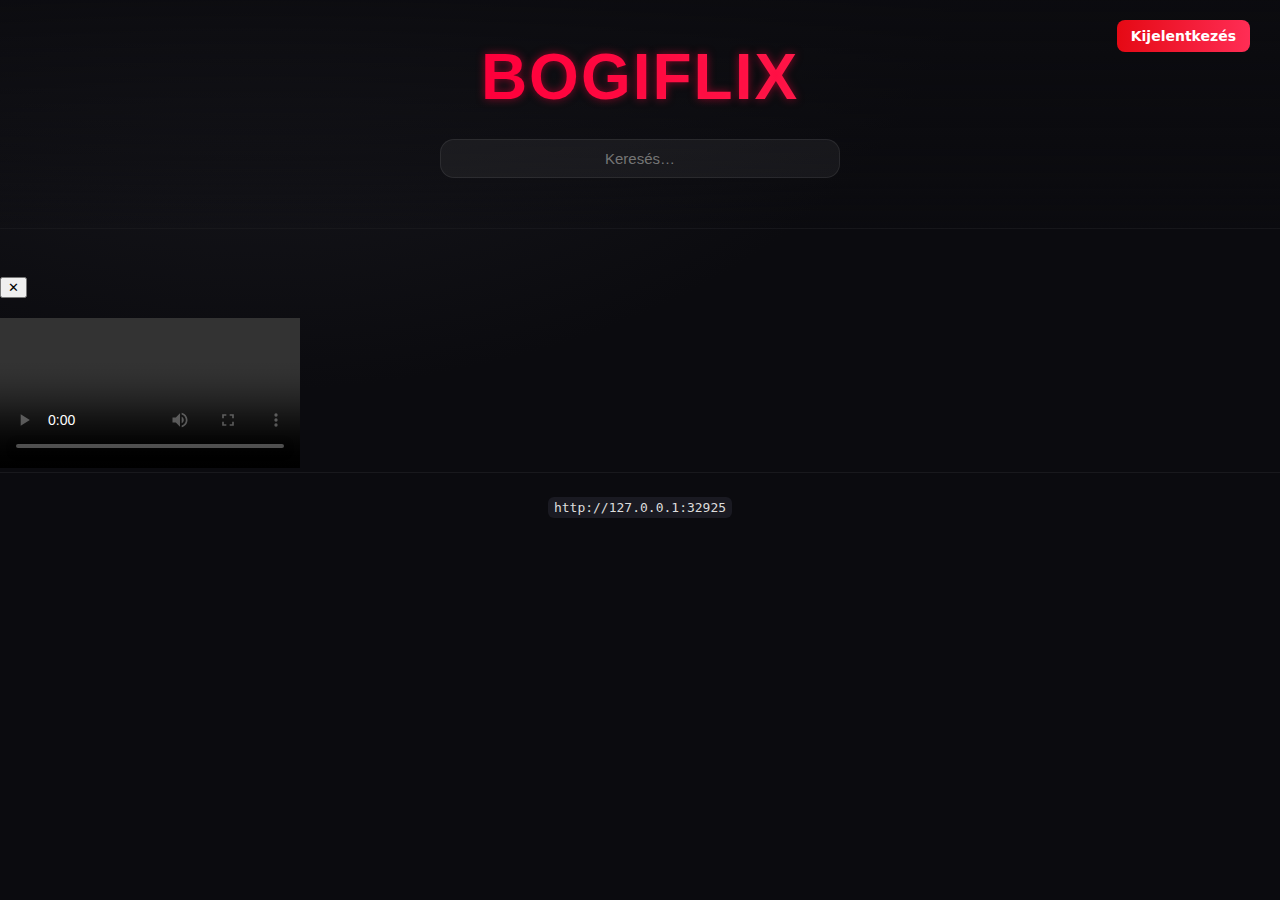
<file: index.html>
<!doctype html>
<html lang="en">
<head>
  <meta charset="utf-8" />
  <meta name="viewport" content="width=device-width, initial-scale=1" />
  <title>Bogiflix ❤️</title>
  <link rel="stylesheet" href="styles.css" />
</head>
<body>
  <header class="bf-header">
    <div class="bf-brand">
      <!--<img class="bf-logo" src="logo.png" alt="Bogiflix ❤️ Logo" />-->
      <span class="bf-title">Bogiflix</span>
    </div>
    <input id="search" class="bf-search" placeholder="Keresés…" />
    <a href="/logout" class="logout-btn">Kijelentkezés</a>
  </header>

  <main class="bf-main">
    <section id="grid" class="bf-grid" aria-live="polite"></section>
  </main>

  <!-- Modal player -->
  <div id="playerModal" class="bf-modal" aria-hidden="true">
    <div class="bf-modal-content">
      <button id="closeModal" class="bf-close" aria-label="Close">✕</button>
      <h2 id="playerTitle" class="bf-player-title"></h2>
      <video id="player" class="bf-video" controls preload="metadata" playsinline></video>
    </div>
    <div id="modalBackdrop" class="bf-backdrop"></div>
  </div>

  <footer class="bf-footer">
    <div><code id="serverUrl">(loading…)</code></div>
    <!--<div class="tip">Pro tip: bookmark it on the TV for one-click movie nights.</div>-->
  </footer>

  <script src="app.js"></script>
</body>
</html>
</file>
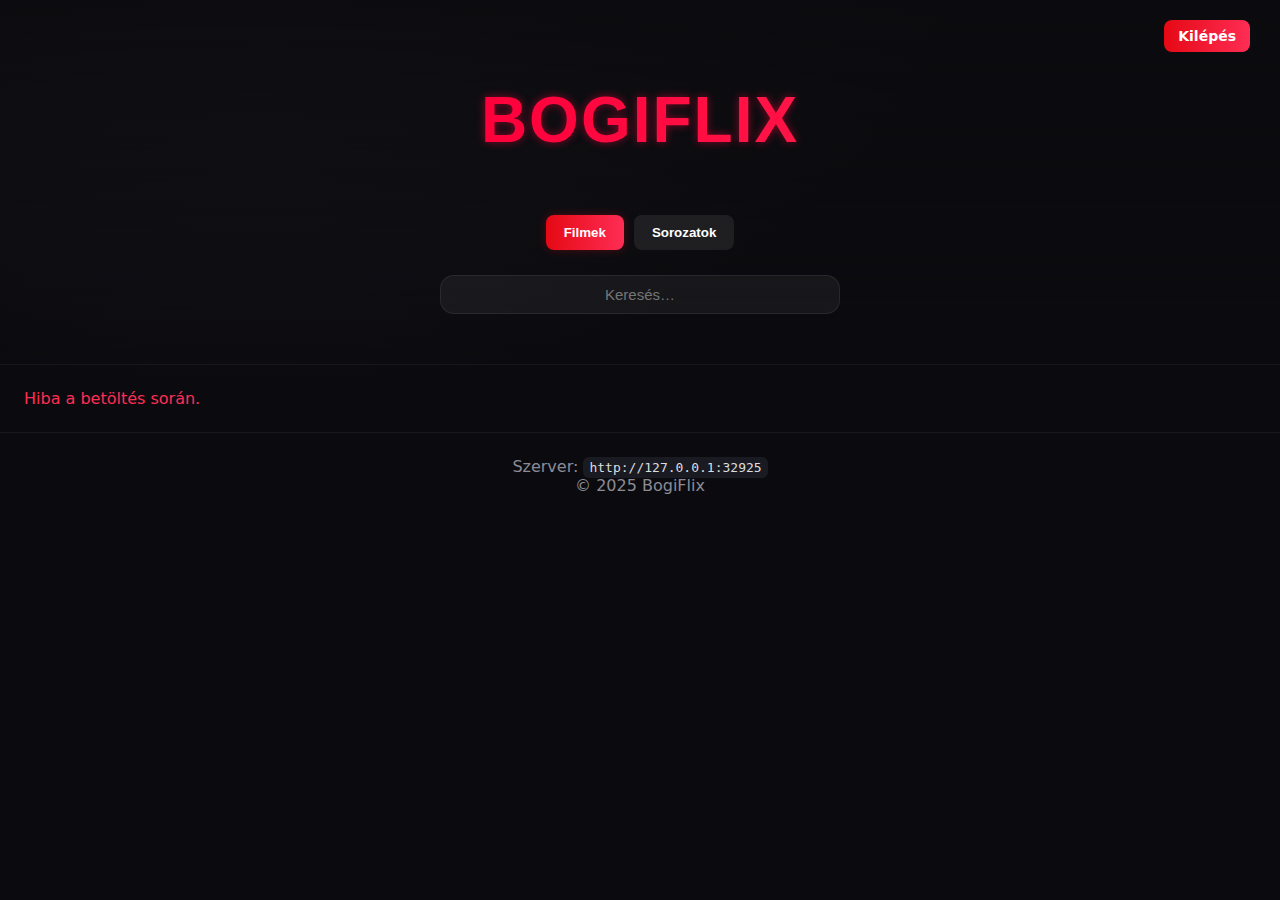
<file: login.html>
<!DOCTYPE html>
<html lang="hu">
<head>
  <meta charset="UTF-8" />
  <meta name="viewport" content="width=device-width, initial-scale=1" />
  <title>BogiFlix</title>
  <link rel="stylesheet" href="styles.css" />
</head>
<body>
  <header class="bf-header">
    <h1 class="bf-title">BogiFlix</h1>
    <div class="bf-selector">
      <button id="moviesBtn" class="bf-toggle active">Filmek</button>
      <button id="seriesBtn" class="bf-toggle">Sorozatok</button>
    </div>
    <input id="search" class="bf-search" placeholder="Keresés…" />
    <a href="/logout" class="logout-btn">Kilépés</a>
  </header>

  <main class="bf-main">
    <section id="continueSection" class="bf-section hidden">
      <h2>Folytatás</h2>
      <div id="continueGrid" class="bf-grid"></div>
    </section>

    <section id="gridSection" class="bf-section">
      <div id="grid" class="bf-grid"></div>
    </section>
  </main>

  <footer class="bf-footer">
    Szerver: <code id="serverUrl"></code><br>
    © 2025 BogiFlix
  </footer>

  <div id="playerOverlay" class="bf-player-overlay" aria-hidden="true">
    <div class="bf-player-wrapper">
      <button id="closeOverlay" class="bf-close-btn">✕</button>
      <video id="player" class="bf-player" controls playsinline></video>
    </div>
  </div>

  <div id="episodeModal" class="bf-ep-modal" aria-hidden="true">
    <button id="closeEpisodeModal" class="bf-close">✕</button>
    <h2 id="epTitle">Sorozat</h2>
    <label>Évad:
      <select id="seasonSelect"></select>
    </label>
    <ul id="episodeList"></ul>
  </div>

  <script src="app.js"></script>
</body>
</html>
</file>
<file: styles.css>
:root {
  --bg: #0b0b0f;
  --panel: #14141a;
  --muted: #8b8b96;
  --text: #f1f1f5;
  --accent: #e50914;
  --accent2: #ff2d55;
}

/* Base layout */
* { box-sizing: border-box; }
html, body {
  height: 100%;
  margin: 0;
  font-family: "Inter", system-ui, -apple-system, "Segoe UI", Roboto, Ubuntu, "Helvetica Neue", Arial;
  color: var(--text);
  background: radial-gradient(1200px 800px at 20% -10%, #1c1c22 0%, transparent 60%), var(--bg);
  overflow-x: hidden;
}

/* Header */
.bf-header {
  position: sticky;
  top: 0;
  z-index: 10;
  display: flex;
  flex-direction: column;
  align-items: center;
  padding: 40px 0 50px;
  background: linear-gradient(180deg, rgba(11,11,15,0.9), rgba(11,11,15,0.4) 70%, transparent);
  border-bottom: 1px solid rgba(255,255,255,0.05);
}

.bf-title {
  font-family: 'Poppins', 'Orbitron', sans-serif;
  font-size: 64px;
  font-weight: 900;
  text-transform: uppercase;
  background: linear-gradient(270deg, #ff003c, #ff2d55, #c400ff, #ff2d55, #ff003c);
  background-size: 600%;
  background-clip: text;
  -webkit-background-clip: text;
  color: transparent;
  -webkit-text-fill-color: transparent;
  letter-spacing: 2px;
  text-shadow: 0 0 8px rgba(255,0,60,0.5);
  animation: colorShift 10s linear infinite;
}
@keyframes colorShift {
  0% { background-position: 0% 50%; }
  50% { background-position: 100% 50%; }
  100% { background-position: 0% 50%; }
}

.bf-selector {
  display: flex;
  gap: 10px;
  margin-top: 15px;
}
.bf-toggle {
  background: rgba(255,255,255,0.08);
  border: none;
  padding: 10px 18px;
  border-radius: 8px;
  color: white;
  cursor: pointer;
  font-weight: 600;
}
.bf-toggle.active {
  background: linear-gradient(90deg, var(--accent), var(--accent2));
  box-shadow: 0 0 10px rgba(229,9,20,.3);
}

.bf-search {
  width: min(400px, 80vw);
  padding: 10px 14px;
  margin-top: 25px;
  border-radius: 14px;
  border: 1px solid rgba(255,255,255,.08);
  background: rgba(255,255,255,.05);
  color: var(--text);
  text-align: center;
  font-size: 15px;
}
.bf-search:focus { box-shadow: 0 0 12px rgba(255,0,60,0.5); }

/* Grid */
.bf-main { padding: 24px; max-width: 1400px; margin: 0 auto; }
.bf-grid {
  display: grid;
  gap: 20px;
  grid-template-columns: repeat(auto-fill, minmax(180px, 1fr));
}
.bf-card {
  background: linear-gradient(180deg, rgba(255,255,255,.06), rgba(255,255,255,.02));
  border: 1px solid rgba(255,255,255,.08);
  border-radius: 14px;
  overflow: hidden;
  text-align: center;
  transition: transform .15s ease;
}
.bf-card:hover { transform: translateY(-4px); }
.bf-thumb {
  height: 240px;
  background: #1a1a24 center/cover no-repeat;
  display: flex;
  align-items: center;
  justify-content: center;
  color: #bfbfd1;
  font-weight: 700;
}
.bf-meta { padding: 10px; }
.bf-name {
  font-size: 15px;
  font-weight: 700;
  margin: 6px 0;
  overflow: hidden;
  white-space: nowrap;
  text-overflow: ellipsis;
}
.bf-btn {
  appearance: none;
  border: none;
  cursor: pointer;
  padding: 8px 12px;
  border-radius: 10px;
  font-weight: 700;
  color: white;
  background: linear-gradient(90deg, var(--accent), var(--accent2));
}
.bf-btn:hover { opacity: .9; }

/* Footer */
.bf-footer {
  padding: 24px;
  text-align: center;
  color: var(--muted);
  border-top: 1px solid rgba(255,255,255,.06);
}
.bf-footer code {
  color: #ddd;
  background: #1a1a22;
  padding: 3px 6px;
  border-radius: 6px;
}

/* Logout */
.logout-btn {
  position: absolute;
  top: 20px;
  right: 30px;
  background: linear-gradient(90deg, #e50914, #ff2d55);
  color: white;
  font-weight: 600;
  padding: 8px 14px;
  border-radius: 8px;
  text-decoration: none;
  font-size: 14px;
}

/* Overlay Player */
.bf-player-overlay {
  position: fixed;
  inset: 0;
  display: none;
  align-items: center;
  justify-content: center;
  background: rgba(0, 0, 0, 0.95);
  z-index: 9999;
}
.bf-player-overlay.open { display: flex; }

.bf-player-wrapper {
  position: relative;
  width: 100%;
  max-width: 1200px;
  background: #000;
  border-radius: 12px;
  overflow: hidden;
}
.bf-player {
  width: 100%;
  height: 80vh;
  background: #000;
}
.bf-close-btn {
  position: absolute;
  top: 12px;
  right: 12px;
  background: rgba(255,255,255,0.25);
  border: none;
  color: #fff;
  font-size: 20px;
  border-radius: 50%;
  width: 40px;
  height: 40px;
  cursor: pointer;
}
.bf-close-btn:hover { background: rgba(255,255,255,0.45); }

/* Episode Modal */
.bf-ep-modal {
  position: fixed;
  inset: 0;
  background: rgba(0,0,0,0.9);
  display: none;
  align-items: center;
  justify-content: center;
  flex-direction: column;
  padding: 20px;
  color: white;
  z-index: 999;
}
.bf-ep-modal.open { display: flex; }
#episodeList {
  max-height: 70vh;
  overflow-y: auto;
  width: 90%;
  max-width: 500px;
}
#episodeList li {
  list-style: none;
  padding: 8px;
  margin-bottom: 6px;
  border: 1px solid rgba(255,255,255,0.1);
  border-radius: 8px;
  cursor: pointer;
}
#episodeList li:hover { background: rgba(255,255,255,0.1); }

.hidden { display: none !important; }

/* Ensure close button (✕) always visible even on desktop */
.bf-player-overlay .bf-close-btn {
  position: absolute;
  top: 12px;
  right: 12px;
  z-index: 10000;
  display: block;
  background: rgba(255, 255, 255, 0.25);
  border: none;
  color: #fff;
  font-size: 22px;
  border-radius: 50%;
  width: 42px;
  height: 42px;
  cursor: pointer;
  transition: background 0.2s ease;
}
.bf-player-overlay .bf-close-btn:hover {
  background: rgba(255, 255, 255, 0.4);
}
</file>
